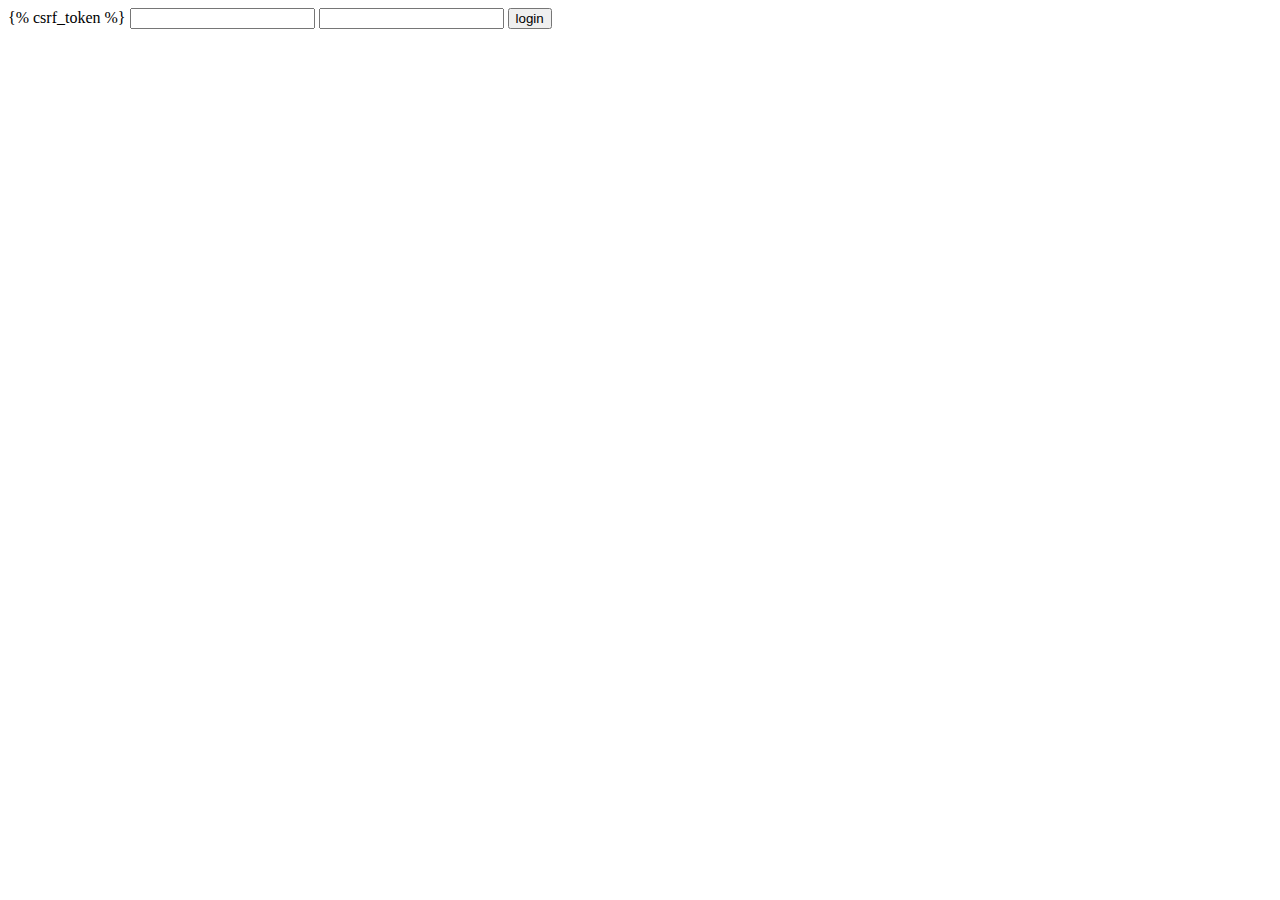
<file: templates/chat/login.html>
<!DOCTYPE html>
<html lang="en">
<head>
    <meta charset="UTF-8">
    <title>Title</title>
</head>
<body>

<form action="" method="post">
    {% csrf_token %}

    <input type="text" name="username">
    <input type="password" name="password">
    <button type="submit">login</button>

</form>

</body>
</html>
</file>
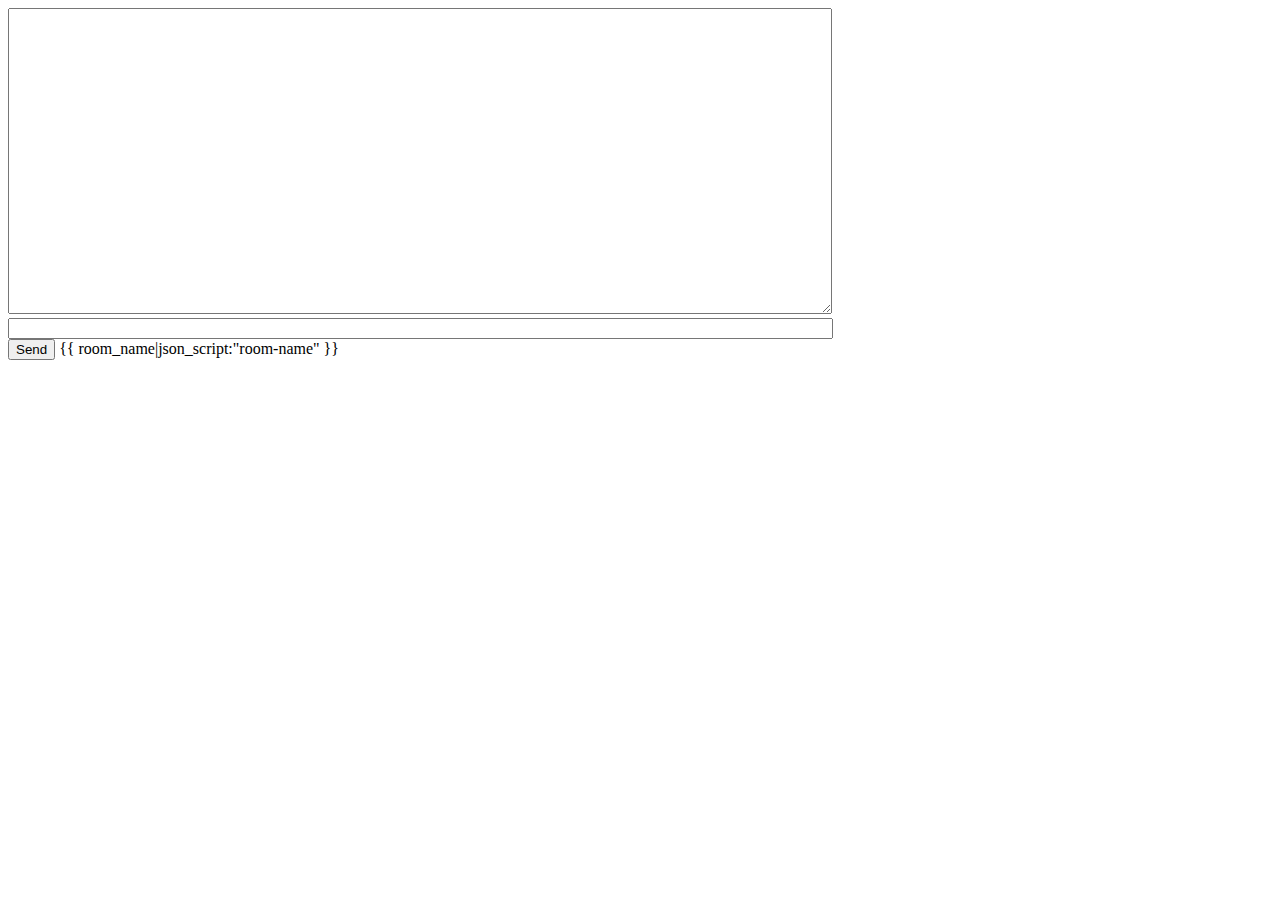
<file: templates/chat/room.html>
<!-- chat/templates/chat/room.html -->
<!DOCTYPE html>
<html>
<head>
    <meta charset="utf-8"/>
    <title>Chat Room</title>
</head>
<body>
    <textarea id="chat-log" cols="100" rows="20"></textarea><br>
    <input id="chat-message-input" type="text" size="100"><br>
    <input id="chat-message-submit" type="button" value="Send">
    {{ room_name|json_script:"room-name" }}
    <script>

        // room ismini almak icin
        const roomName = JSON.parse(document.getElementById('room-name').textContent);


        // websocket ten bir obje olusturduk o objeye bir baglanti atadik. connection  consumer.connect()
        const chatSocket = new WebSocket('ws://'+ window.location.host+ '/ws/chat/' + roomName+ '/');



        // websocketten veri geldiginde calisir or: merhaba.     consumer.chat_message()
        chatSocket.onmessage = function(e) {
            const data = JSON.parse(e.data);
            document.querySelector('#chat-log').value += (data.message + '\n');
        };



        // Web socket basglantisi kapandi.   consumer.disconnect()
        chatSocket.onclose = function(e) {
            console.error('Chat socket closed unexpectedly');
        };




        // input kismina odaklan
        document.querySelector('#chat-message-input').focus();


        // Enter tusunu dinle
        document.querySelector('#chat-message-input').onkeyup = function(e) {
            if (e.keyCode === 13) {  // enter, return
                document.querySelector('#chat-message-submit').click();
            }
        };


        // input alanindaki mesaji al chatsockete gonder ve input alanini bosalt  consumer.recieve()
        document.querySelector('#chat-message-submit').onclick = function(e) {
            const messageInputDom = document.querySelector('#chat-message-input');
            const message = messageInputDom.value;
            chatSocket.send(JSON.stringify({
                'message': message
            }));
            messageInputDom.value = '';
        };
    </script>
</body>
</html>
</file>
